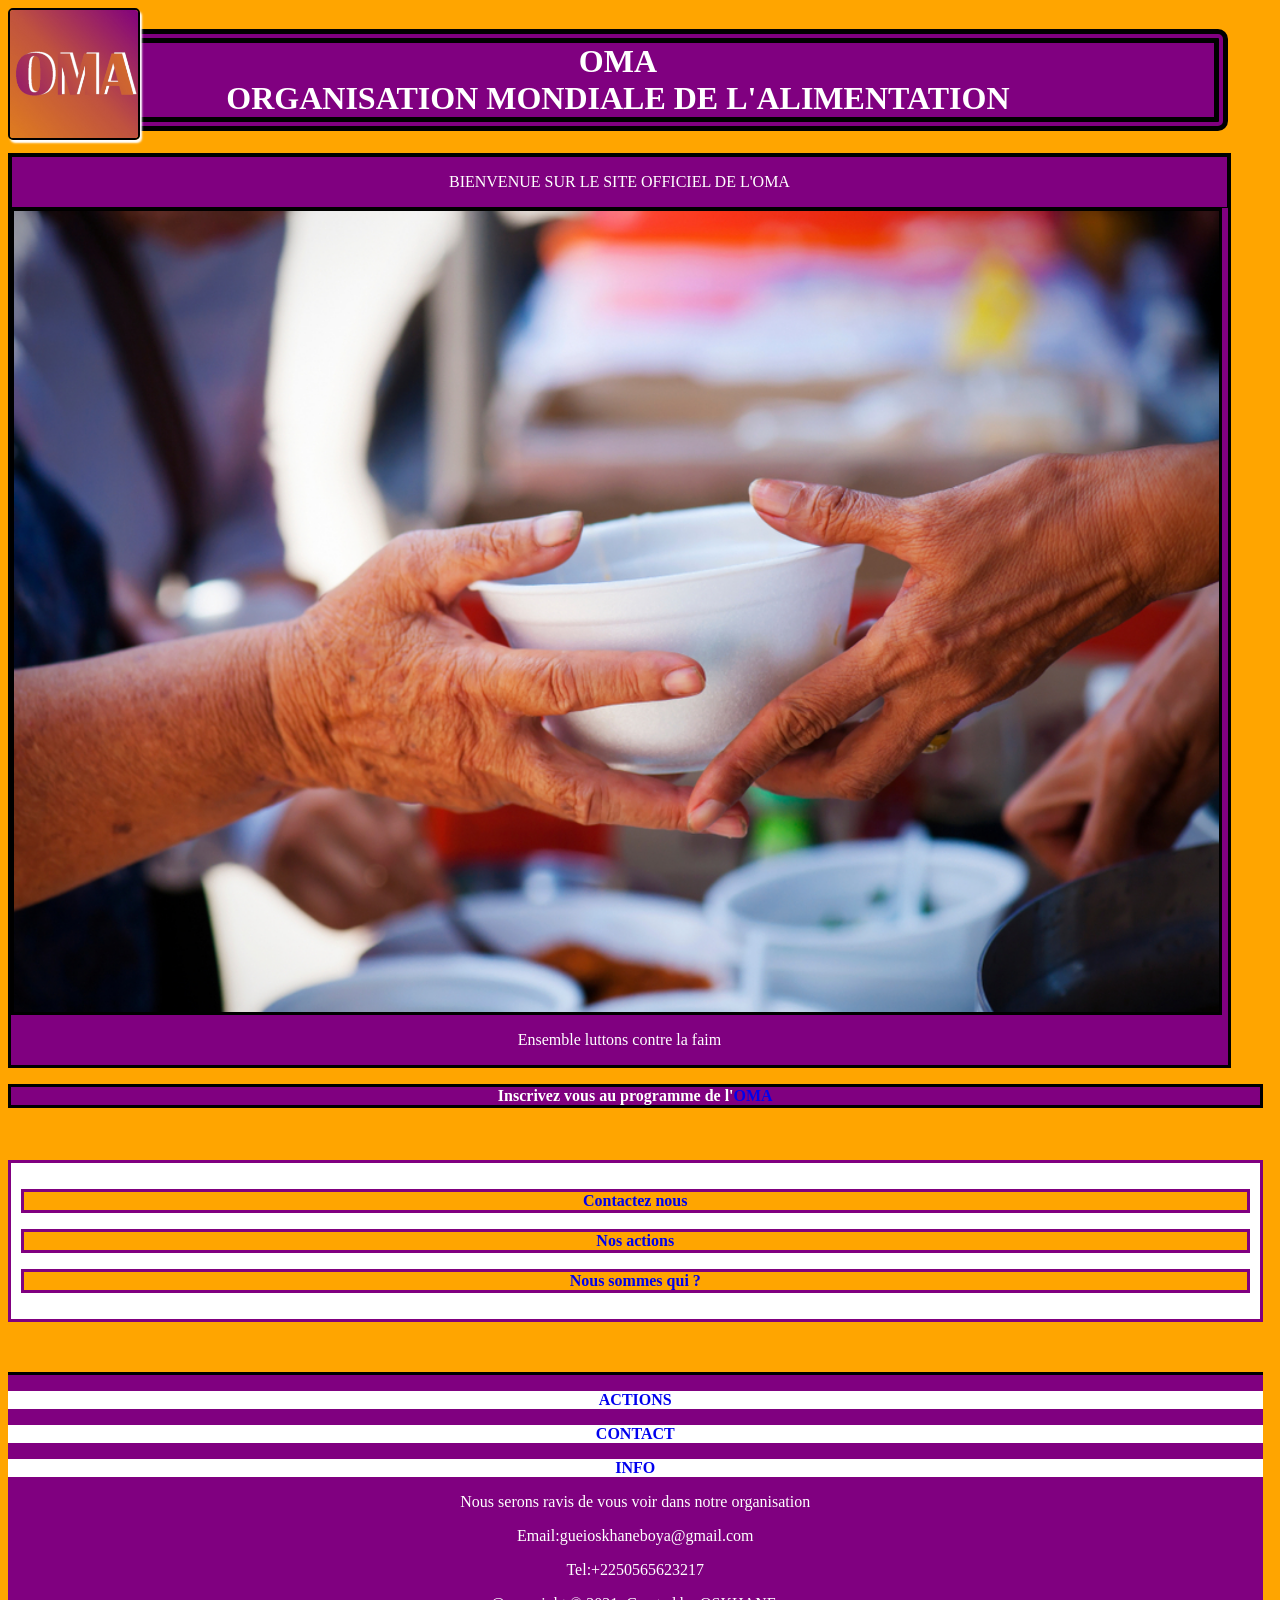
<file: index.html>
<! DOCTYPE html>
<html>
<head>
<title>ACCUEIL</title>
<meta charset="utf-8"/>
<link rel="stylesheet" href="css/accueil.css"/>
</head>
<body>
	<img id="log" src="medias/OMA.jpg" alt="Le logo de l'OMA" title="Bienvenue sur le site de l'OMA"/>
<h1>OMA</br>ORGANISATION MONDIALE DE L'ALIMENTATION</h1>
<div class="pic">
	<div id="ou"><p>BIENVENUE SUR LE SITE OFFICIEL DE L'OMA</p></div>
<img class="pres" src="medias/BOL.jpg" width="99%"/>
<p class="slogan">Ensemble luttons contre la faim</p>
</div>
<p class="inscription">Inscrivez vous au programme de l'<a href="contacts.html">OMA</p></a></p>
</br></br>
<div class="div1">
	<div class="mobi">
<a href="contacts.html"><p class="mobil">Contactez nous</p></a>
	</div>
	<div class="play">
<a href="actions.html"><p class="action">Nos actions</p></a>
	</div>
	<div class="who">
<a href="infos.html"><p class="qui">Nous sommes qui ?</p></a>
	</div>
</div>
</body>
<footer>
    <p class="actions"><a href="actions.html">ACTIONS</a></p>
	<p class="contacts"><a href="contacts.html">CONTACT</a></p>
	<p class="infos"><a href="infos.html">INFO</a></p>
	<p>Nous serons ravis de vous voir dans notre organisation</p>
	<p>Email:gueioskhaneboya@gmail.com</p>
	<p>Tel:+2250565623217</p>
    <p class="signe">@copyright © 2021. Created by OSKHANE.</p>
</footer>

</html>
</file>
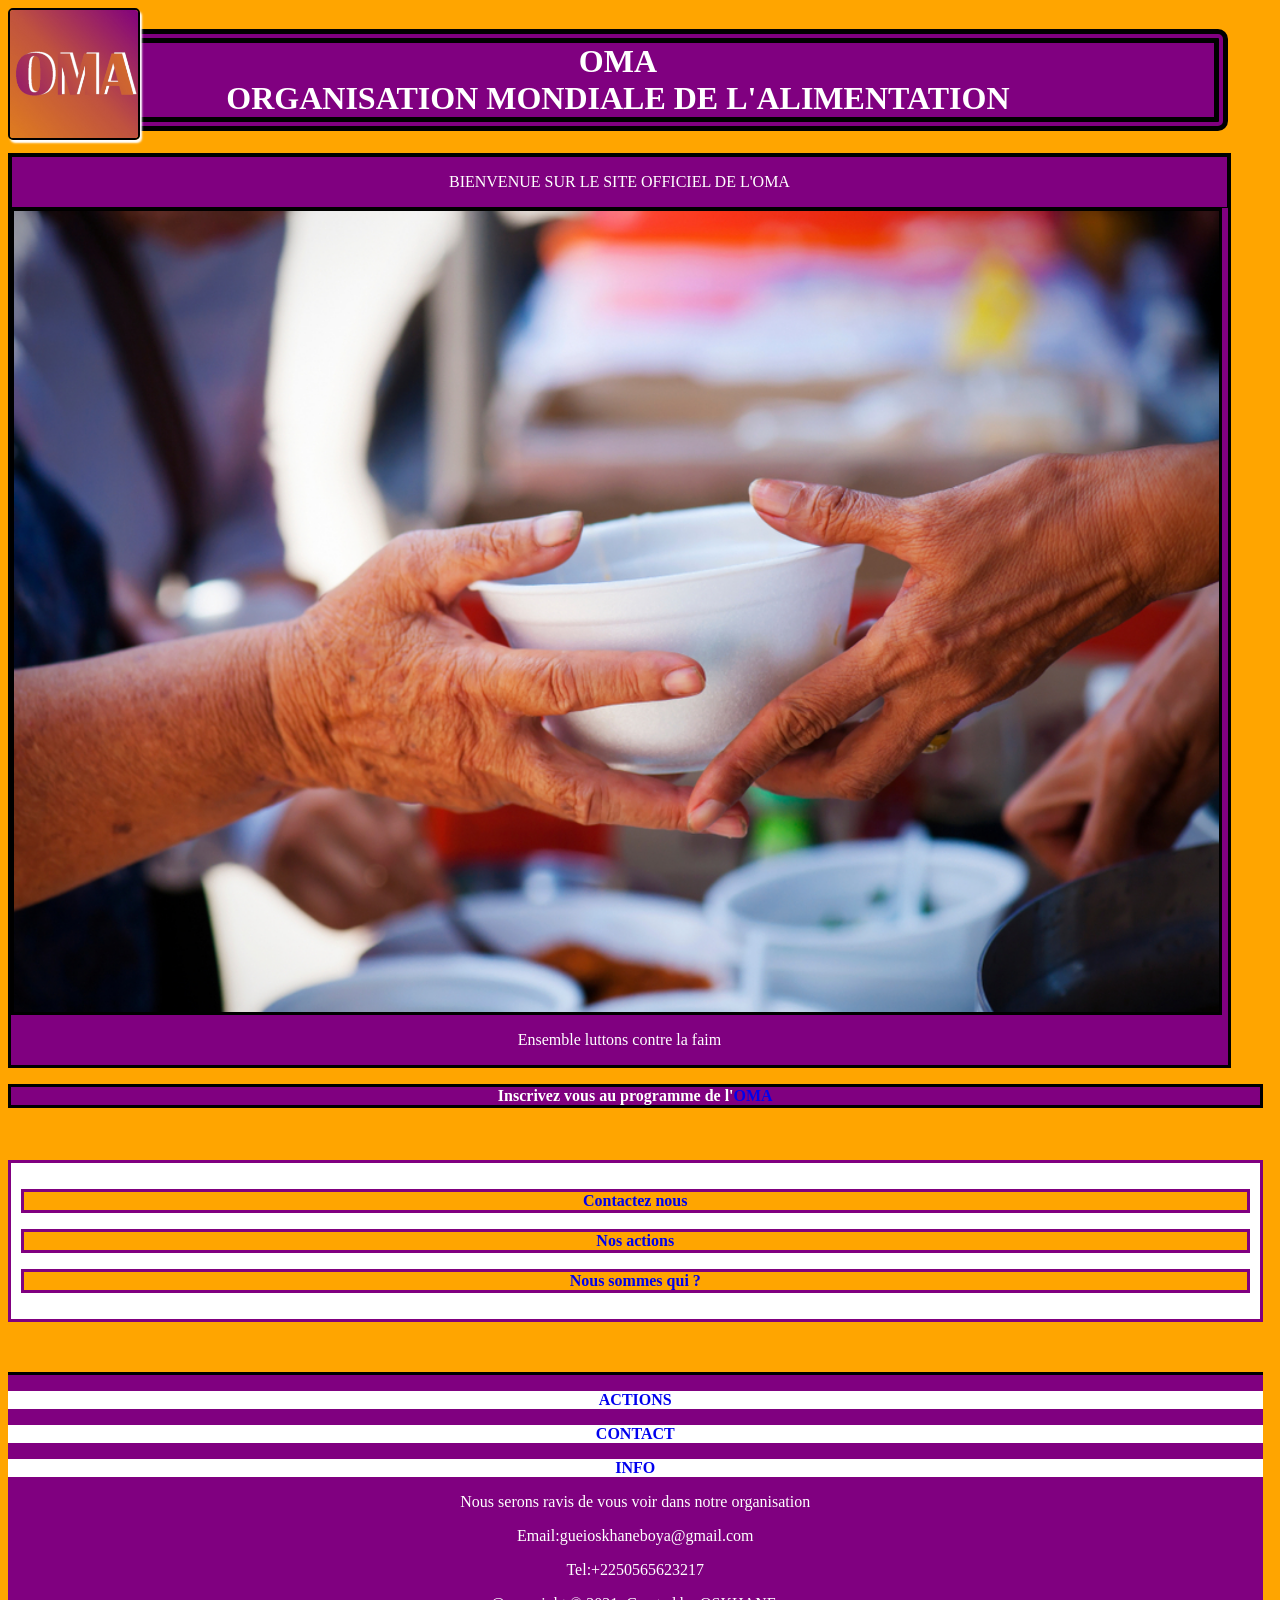
<file: accueil.html>
<! DOCTYPE html>
<html>
<head>
<title>ACCUEIL</title>
<meta charset="utf-8"/>
<link rel="stylesheet" href="css/accueil.css"/>
</head>
<body>
	<img id="log" src="medias/OMA.jpg" alt="Le logo de l'OMA" title="Bienvenue sur le site de l'OMA"/>
<h1>OMA</br>ORGANISATION MONDIALE DE L'ALIMENTATION</h1>
<div class="pic">
	<div id="ou"><p>BIENVENUE SUR LE SITE OFFICIEL DE L'OMA</p></div>
<img class="pres" src="medias/BOL.jpg" width="99%"/>
<p class="slogan">Ensemble luttons contre la faim</p>
</div>
<p class="inscription">Inscrivez vous au programme de l'<a href="contacts.html">OMA</p></a></p>
</br></br>
<div class="div1">
	<div class="mobi">
<a href="contacts.html"><p class="mobil">Contactez nous</p></a>
	</div>
	<div class="play">
<a href="actions.html"><p class="action">Nos actions</p></a>
	</div>
	<div class="who">
<a href="infos.html"><p class="qui">Nous sommes qui ?</p></a>
	</div>
</div>
</body>
<footer>
    <p class="actions"><a href="actions.html">ACTIONS</a></p>
	<p class="contacts"><a href="contacts.html">CONTACT</a></p>
	<p class="infos"><a href="infos.html">INFO</a></p>
	<p>Nous serons ravis de vous voir dans notre organisation</p>
	<p>Email:gueioskhaneboya@gmail.com</p>
	<p>Tel:+2250565623217</p>
    <p class="signe">@copyright © 2021. Created by OSKHANE.</p>
</footer>
</html>
</file>
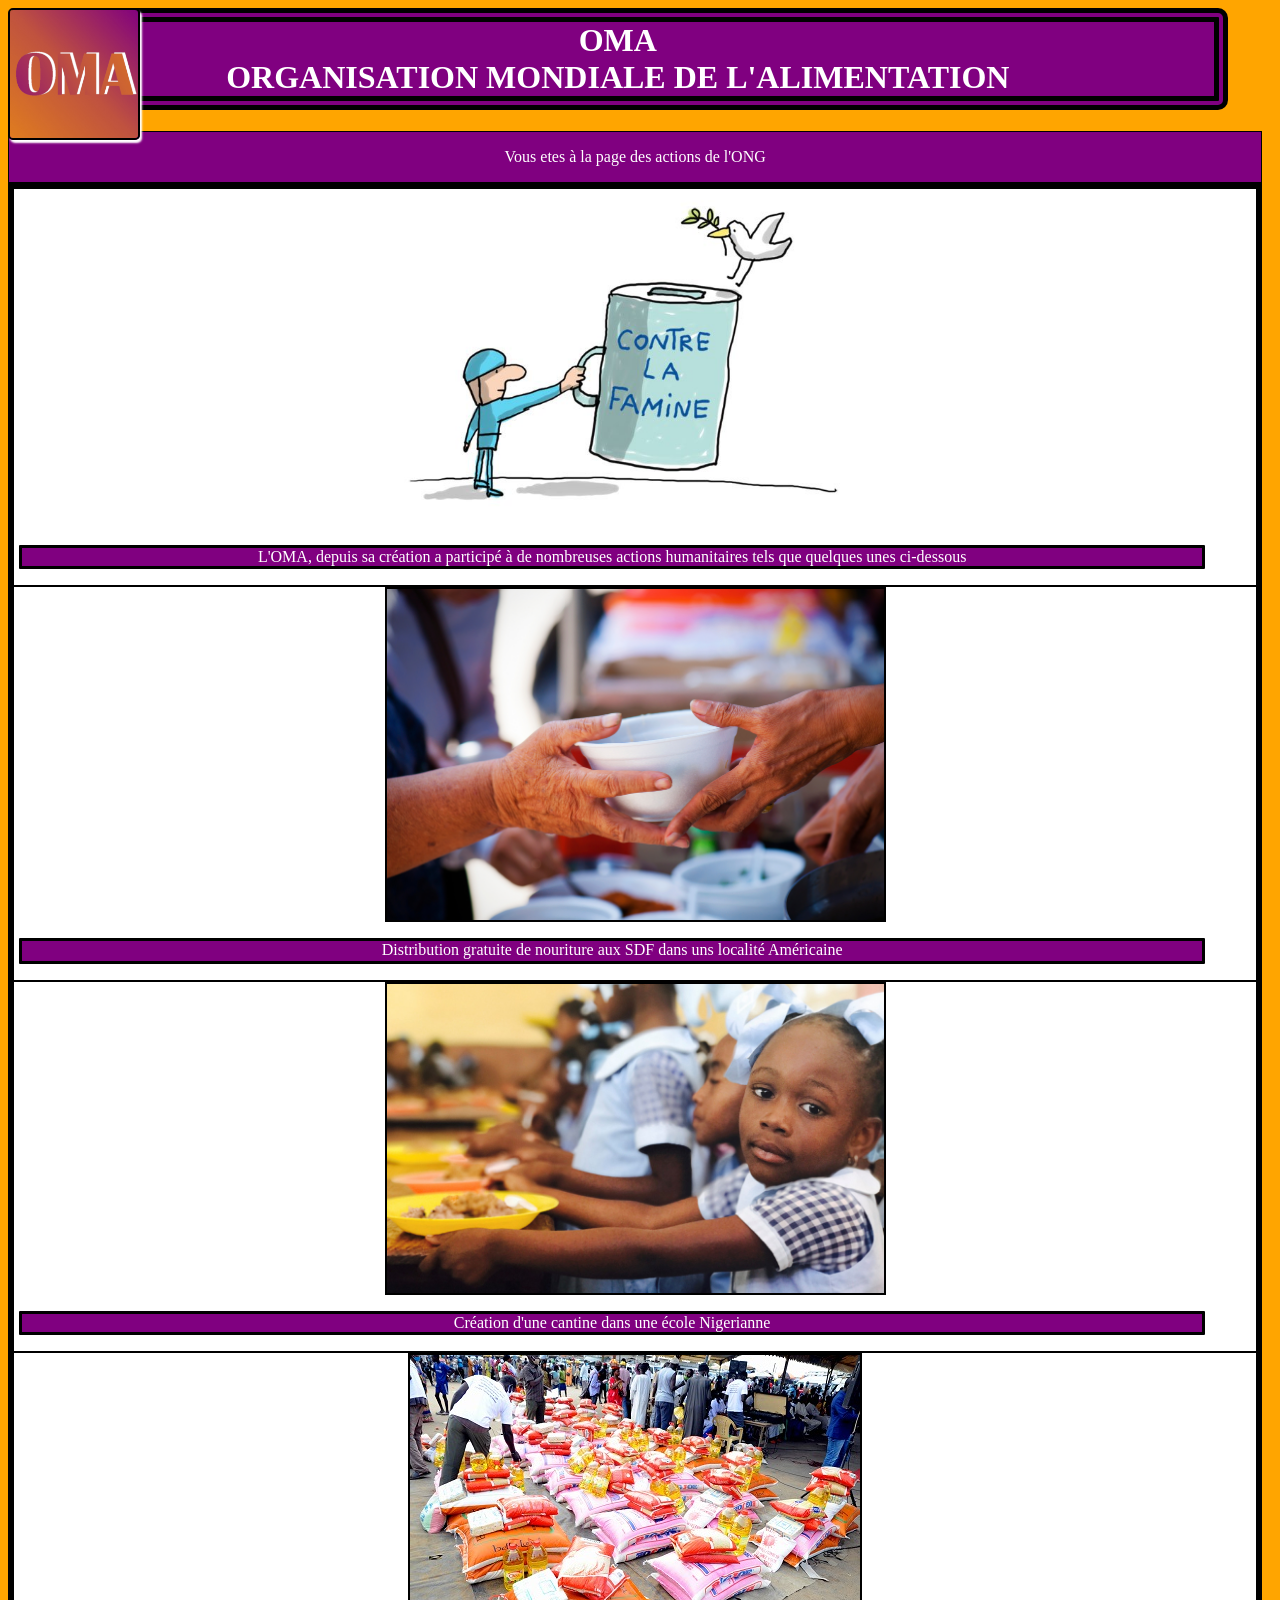
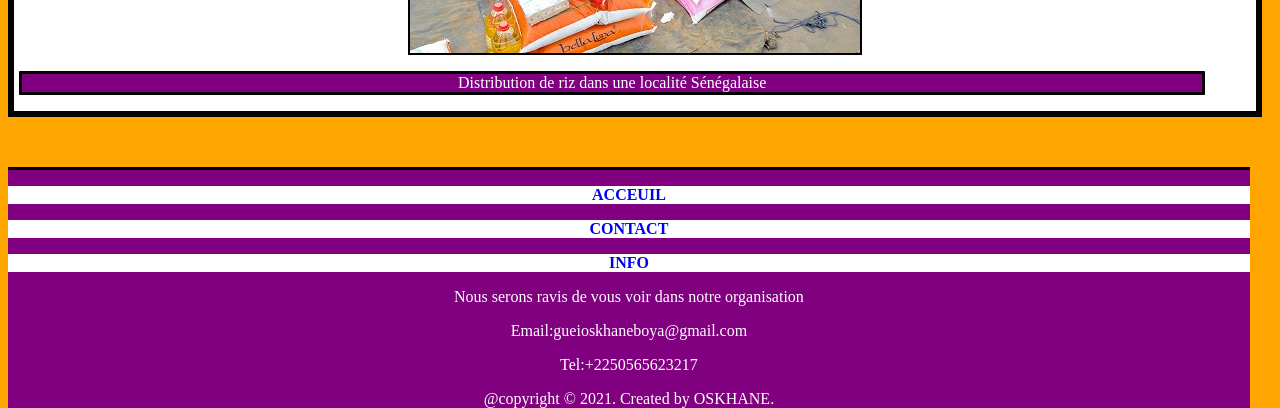
<file: actions.html>
<! DOCTYPE html>
<html>
<head>
<title>ACTIONS</title>
<meta charset="utf-8"/>
<link rel="stylesheet" href="css/actions.css"/>
</head>
<body>
	<a href="accueil.html"><img id="log" src="medias/OMA.jpg" alt="Le logo de l'OMA" title="Accueil"/></a>
<div class="image">
</div>
<h1>OMA</br>ORGANISATION MONDIALE DE L'ALIMENTATION</h1>
<div id="ou"><p>Vous etes à la page des actions de l'ONG</p></div>
<div id="media">
	<div id="famine">
		<img class="colombe" src="medias/famine.jpg" width="40%" alt="Contre la famine" title="L'OMA lutte contre la famine"/>
	<p class="parcour">L'OMA, depuis sa création a participé à de nombreuses actions humanitaires tels que quelques unes ci-dessous</p>
	</div>
<div id="prisca">
	<img class="pres" src="medias/BOL.jpg" width="40%"/>
	<p class="send">Distribution gratuite de nouriture aux SDF dans uns localité Américaine</p>
</div>
	<div id="cantine">
<img class="eleve" src="medias/eleves.jpg" width="40%"/>
<p class="pic">Création d'une cantine dans une école Nigerianne</p>
</div>
<div id="ari">
	<img class="rice" src="medias/Kids.jpg" alt="rice distribution" title="Distribution de riz dans une localité Sénégalaise"/>
<p class="riz">Distribution de riz dans une localité Sénégalaise</p>
</div>
</div>
</div>
</body>
<footer>
	<p class="accueil"><a href="accueil.html">ACCEUIL</a></p>
	<p class="cont"><a href="contacts.html">CONTACT</a></p>
	<p class="infos"><a href="infos.html">INFO</a></p>
	<p>Nous serons ravis de vous voir dans notre organisation</p>
	<p>Email:gueioskhaneboya@gmail.com</p>
	<p>Tel:+2250565623217</p>
    <p class="signe">@copyright © 2021. Created by OSKHANE.</p>
</footer>
</html>
</file>
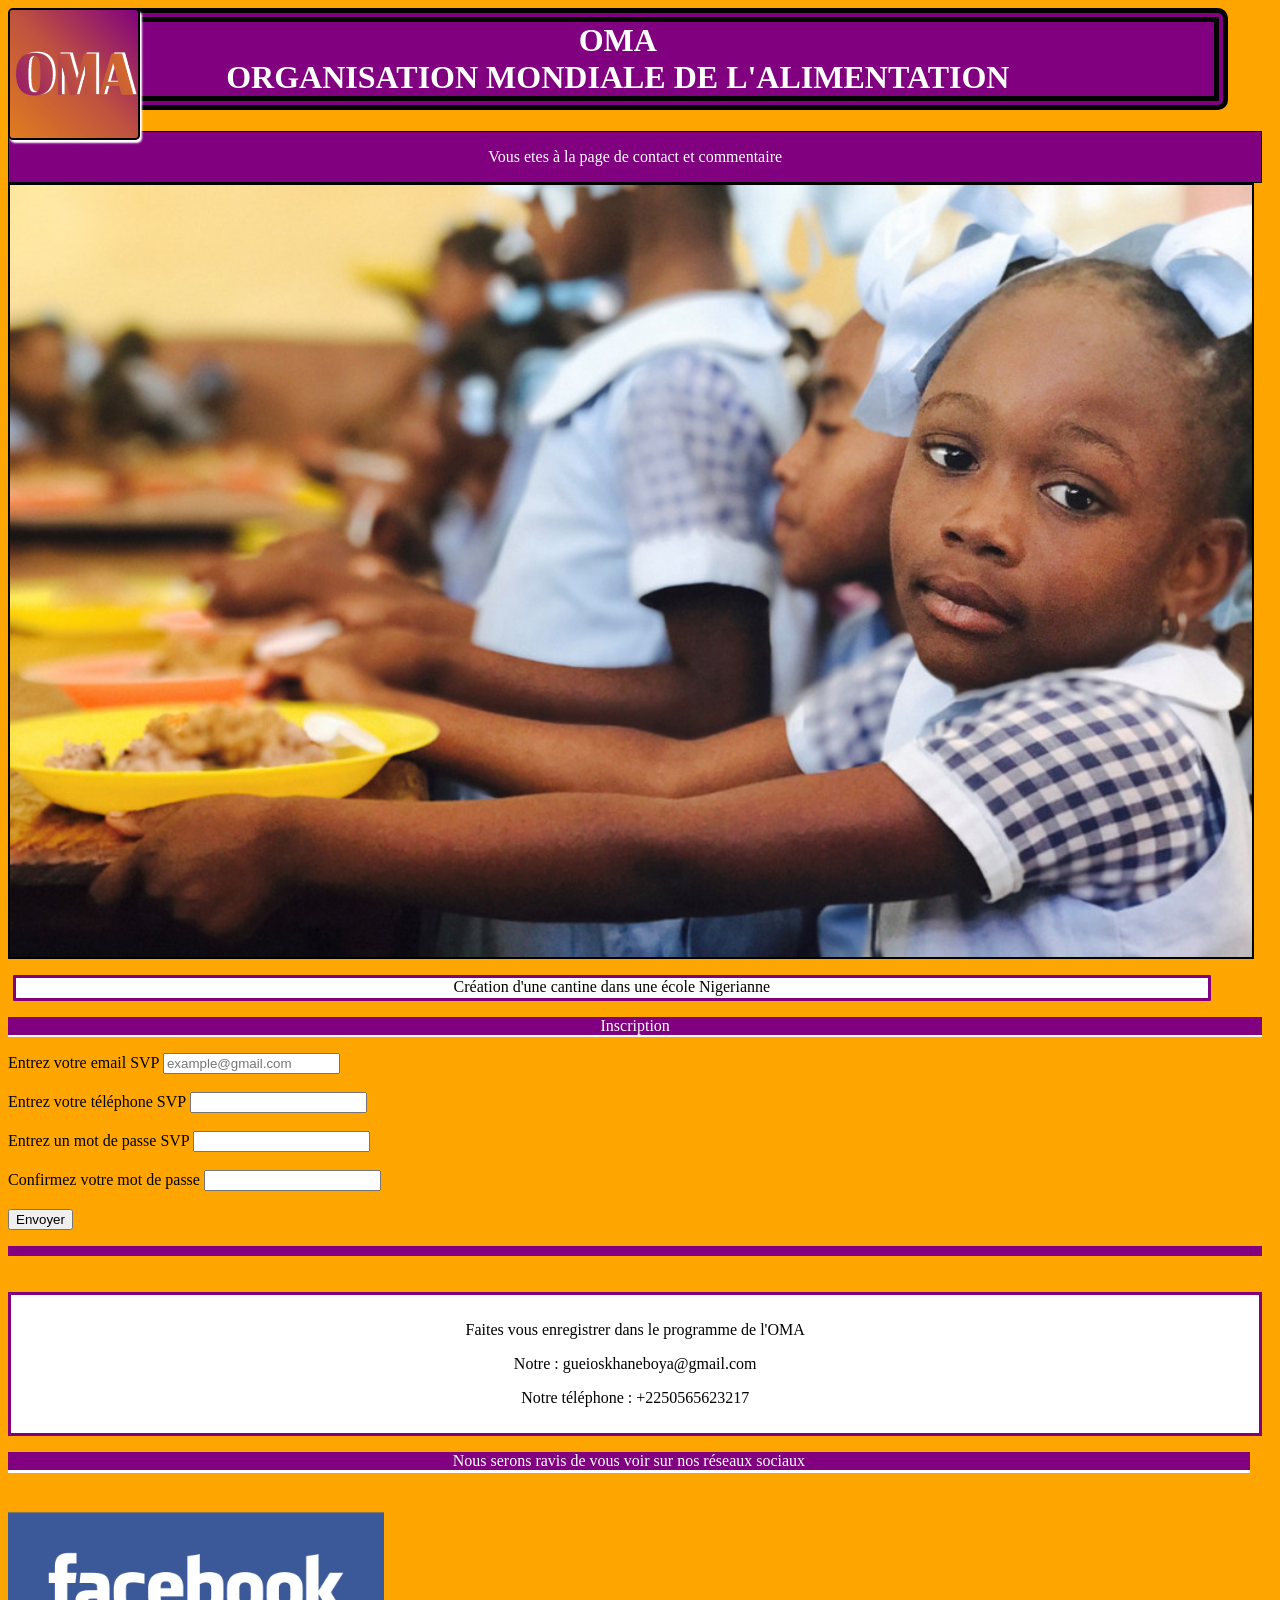
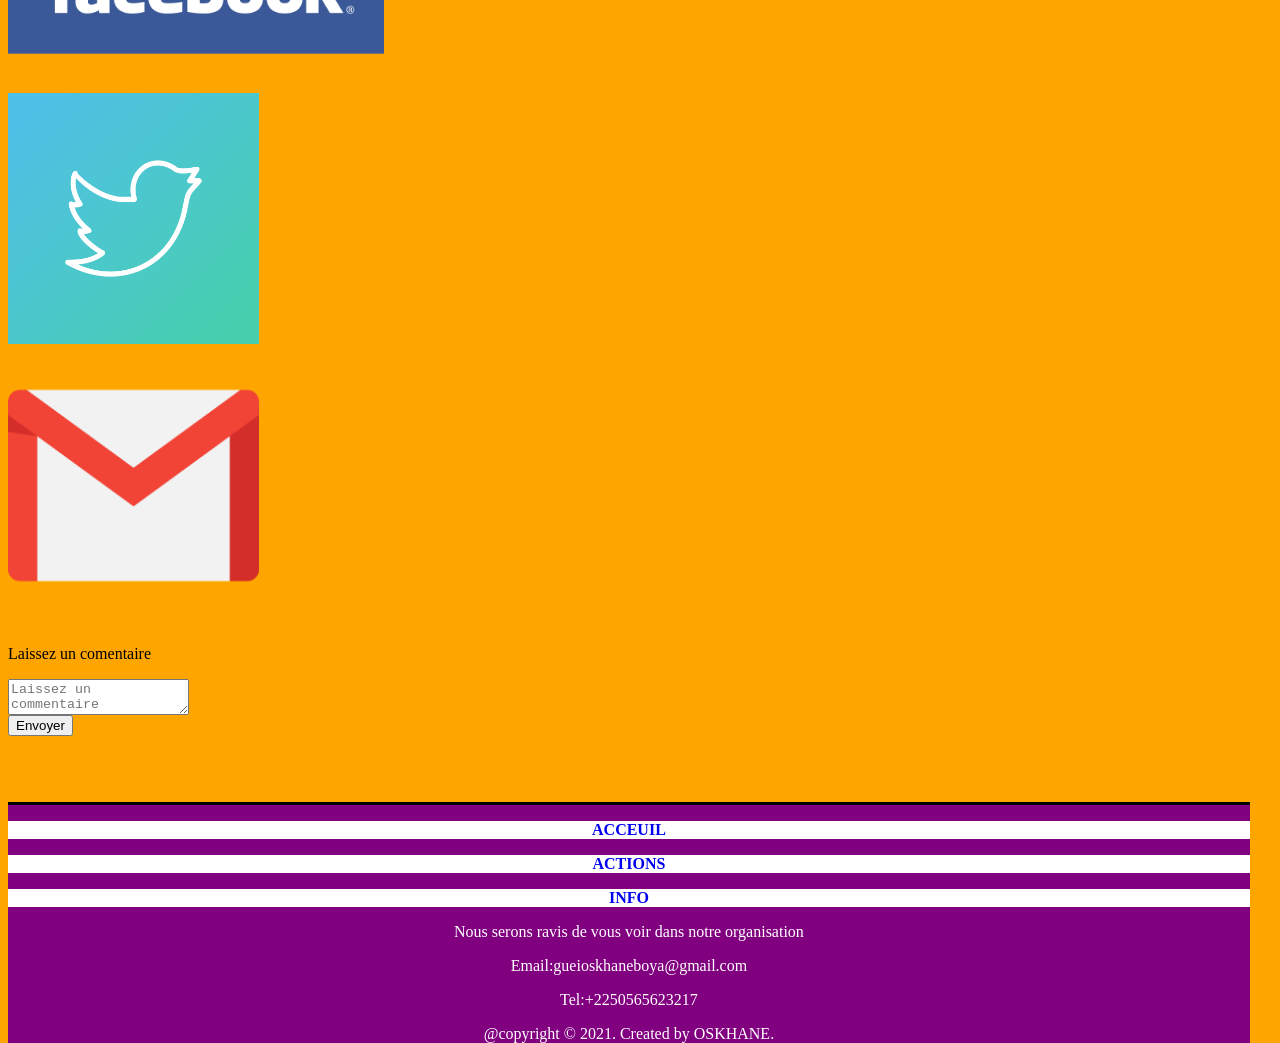
<file: contacts.html>
<! DOCTYPE html>
<html>
<head>
<title>CONTACT</title>
<meta charset="utf-8"/>
<link rel="stylesheet" href="css/contacts.css"/>
</head>
<body>
	<a href="accueil.html"><img id="log" src="medias/OMA.jpg" alt="Le logo de l'OMA" title="Accueil"/></a>
<h1>OMA</br>ORGANISATION MONDIALE DE L'ALIMENTATION</h1>
<div id="ou"><p>Vous etes à la page de contact et commentaire</p></div>
<img src="medias/eleves.jpg" width=99%; border-color="black" border="2px"/>
<p class="pic">Création d'une cantine dans une école Nigerianne</p>
<div class="suscribe">
<p class="inscription">Inscription</p>
<p>
<label for="email">
Entrez votre email SVP
</label>
<input type="email" name="email" id="save" required="required" placeholder="example@gmail.com"/></br></br>
<label for="telephone">
Entrez votre téléphone SVP
</label>
<input type="text" name="tel" id="save" required="required"/></br></br>
<label for="pass">
Entrez un mot de passe SVP
</label>
<input type="password" name="pass" id="save" required="required"/></br></br>
<label for="pass">
Confirmez votre mot de passe
</label>
<input type="password" name="pass" id="save" required="required"/></br></br>
<input type="submit" value="Envoyer" id="save"/>
</p>
</div>
</br></br>
<div class="div1">
<p>Faites vous enregistrer dans le programme de l'OMA</p>
<p>Notre : gueioskhaneboya@gmail.com</p>
<p>Notre téléphone : +2250565623217</p>
</div>
<div class="contact_nous">
<p class="social">Nous serons ravis de vous voir sur nos réseaux sociaux</p>
<a href="https://web.facebook.com/OskhaneLeBoya" target="_blank"><img src="medias/facebook.png" alt="Logo de Facebook" title="Notre page Facebook" width="30%" /></a>
<p></p>
<a href="https://www.twitter.com" target="_blank"><img src="medias/twitter1.png" alt="logo de Twitter" title="Notre Twitter" width="20%" /></a>
<p></p>
<a href="mailto:gueioskhaneboya@gmail.com" target="_blank"><img src="medias/gmail.png" alt="logo de Gmail" title="Notre email" width="20%"/></a>
</br></br>

</div>
<p>Laissez un comentaire</p>
<label for="commentaire">
<textarea name="commentaire" width="30%" height="30%" placeholder="Laissez un commentaire"></textarea></br>
<input type="submit" value="Envoyer" id="commentaire"/>
</label>
</p>
</body>
<footer>
	<p class="accueil"><a href="accueil.html">ACCEUIL</a></p>
    <p class="actions"><a href="actions.html">ACTIONS</a></p>
	<p class="infos"><a href="infos.html">INFO</a></p>
	<p>Nous serons ravis de vous voir dans notre organisation</p>
	<p>Email:gueioskhaneboya@gmail.com</p>
	<p>Tel:+2250565623217</p>
    <p class="signe">@copyright © 2021. Created by OSKHANE.</p>
</footer>
</html>
</file>
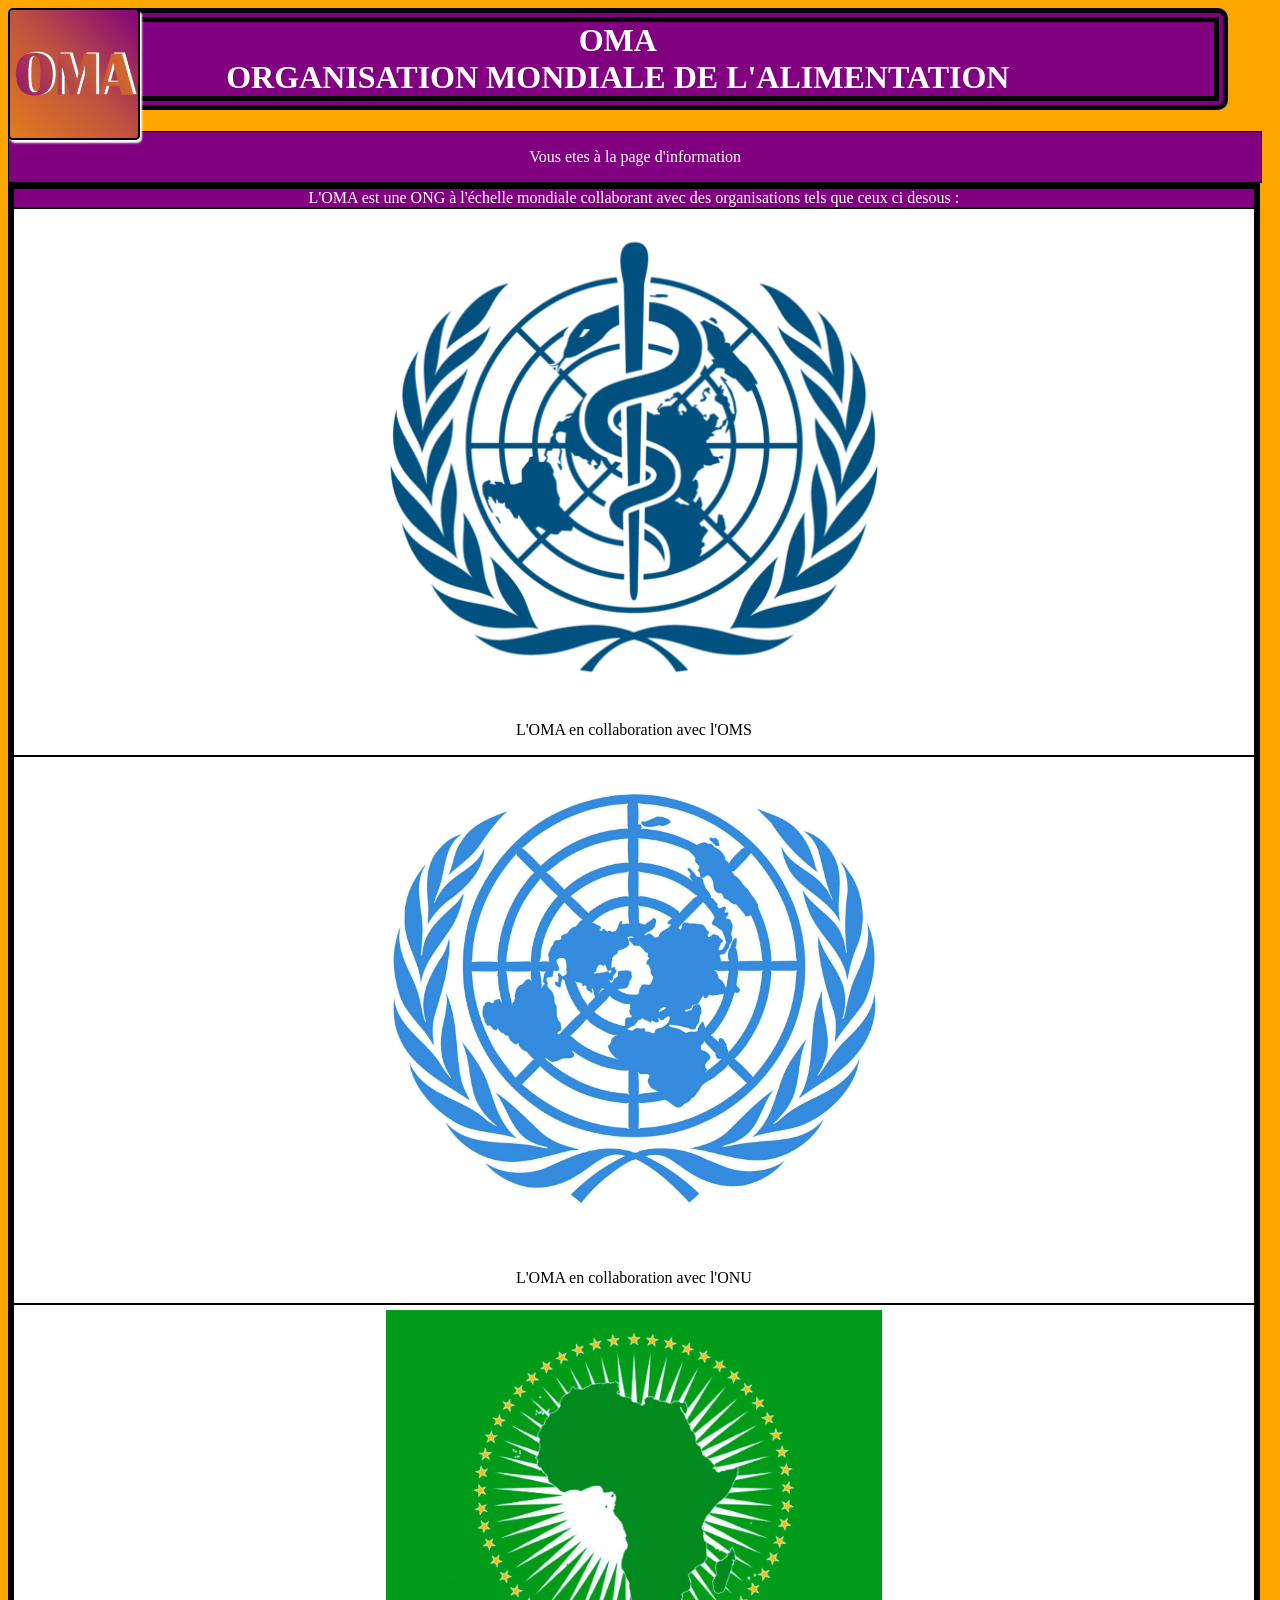
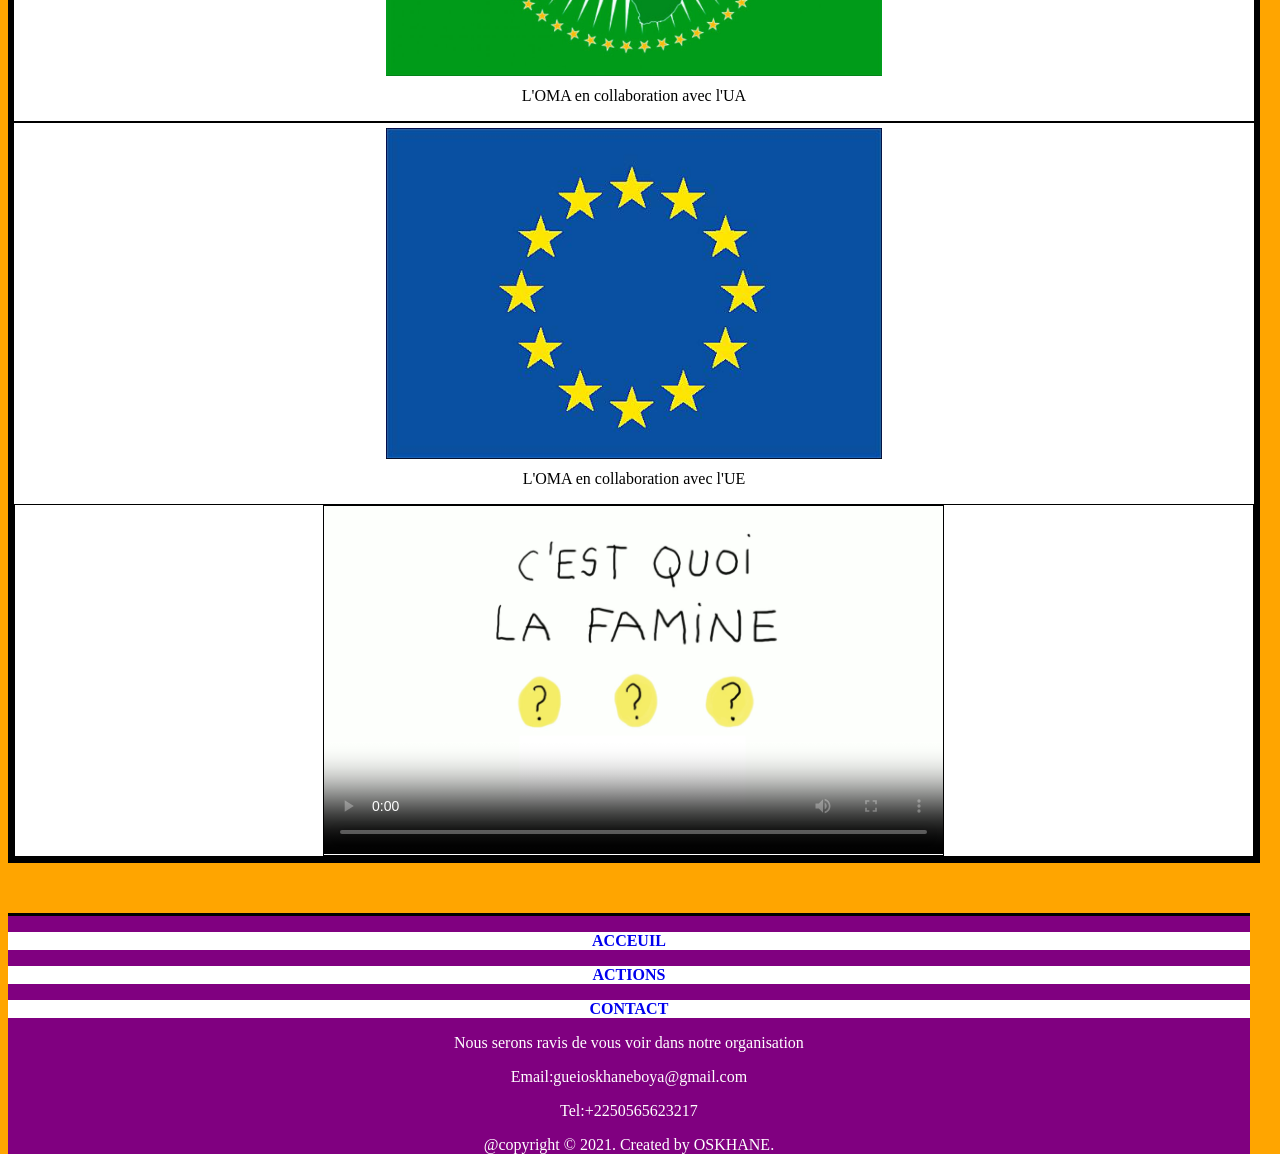
<file: infos.html>
<! DOCTYPE html>
<html>
<head>
<title>INFO</title>
<meta charset="utf-8"/>
<link rel="stylesheet" href="css/infos.css"/>
</head>
<body>
    <div class="first">
    <a href="accueil.html"><img id="log" src="medias/OMA.jpg" alt="Le logo de l'OMA" title="Accueil"/></a>
    </div>
    <h1>OMA</br>ORGANISATION MONDIALE DE L'ALIMENTATION</h1>
<div id="ou"><p>Vous etes à la page d'information</p></div>
    <div class="media">
    <div class="orga">L'OMA est une ONG à l'échelle mondiale collaborant avec des organisations tels que ceux ci desous :</div>
    <div id="oms">
<img class="who" src="medias/WHO.png" alt="Logo de l'OMS" width="50%" title="L'accord avec l'OMS"/></br>
<p>L'OMA en collaboration avec l'OMS</p>
</div>
<div id="uno">
<img class="onu" src="medias/ONU.jpg" alt="Logo de l'ONU" width="50%" title="L'accord avec l'ONU"/></br>
<p>L'OMA en collaboration avec l'ONU</p>
</div>
<div id="au">
<img class="ua" src="medias/UA.jpg" alt="Logo de l'UA" width="50%" title="L'accord avec l'UA"/></br>
<p>L'OMA en collaboration avec l'UA</p>
</div>
<div id="eu">
<img class="ue" src="medias/UE.jpg" alt="Logo de l'UE" width="50%" title="L'accord avec l'UE"/></br>
<p>L'OMA en collaboration avec l'UE</p>
<div id="mp">
<video class="vid" src="medias/Famine.mp4" width="50%" controls poster="medias/la_famine.png" alt="La famine c'est quoi ?" title="Qu'est-ce que la famine ?"/>
</div>
</div>
</div>
</body>
<footer>
    <p class="accueil"><a href="accueil.html">ACCEUIL</a></p>
    <p class="actions"><a href="actions.html">ACTIONS</a></p>
    <p class="contacts"><a href="contacts.html">CONTACT</a></p>
    <p>Nous serons ravis de vous voir dans notre organisation</p>
	<p>Email:gueioskhaneboya@gmail.com</p>
	<p>Tel:+2250565623217</p>
    <p class="signe">@copyright © 2021. Created by OSKHANE.</p>
</footer>
</html>
</file>
<file: css/accueil.css>
html{
	width:99%;
}
a{
	text-decoration:none;
	font-weight: bold;
}

body{
	width:99%;
	background-color:orange;
	font-family:Georgia, 'Times New Roman', Times, serif;
	color:black;
}

#log{
	position:fixed;
	display:block;
	z-index:9999;
	float: left;
	clear:both;
	width:10%;
	border: black 2px solid;
	box-shadow: 2px 3px 2px white;
	border-radius: 5px;
}

h1{
	display:inline-block;
	z-index: 1;
	font-weight: bold;
	text-align:center;
	color:white;
	width:95%;
	height:auto;
	border-color:black;
	border-width:14px;
	border-style:double;
	background-color:purple;
	position: relative;
	border-radius: 10px;
}

#ou{
	width:auto;
	color: white;
	border-color: black;
	border-style:solid;
	border-width: 1px;
	background-color: purple;
	text-align:center;
	display:block;
	justify-content: center;
}

.pres{
	object-position: center;
	border-style:solid;
}

.slogan{
	color:white;
	text-align:center;
}

.pic{
	border-color: black;
	border-style: solid;
	background-color: purple;
	width:97%;
}

.div1{
	display: static;
	text-align:center;
	padding:10px;
	color:black;
	background-color:white;
	width:auto;
	height:auto;
	border-style:solid;
	border-color:purple;
}

.mobil{
	position:relative;
	background-color:orange;
	border-color:purple;
	border-style:solid;
}

.action{
	background-color:orange;
	border-color:purple;
	border-style:solid;
}

.qui{
	background-color:orange;
	border-color:purple;
	border-style:solid;
}

.inscription{
	font-weight: bold;
	text-decoration: none;
	color:white;
	text-align:center;
	width:auto;
	height:auto;
	border-style:solid;
	border-color:black;
	background-color:purple;	
}

.infos{
	width: auto;
	height: auto;
	background-color:white;
}

.contacts{
	width:auto;
	height:auto;
	background-color:white;
}

.actions{
	width:auto;
	height:auto;
	background-color:white;
}

footer{
	border-top-style:solid;
	border-top-color:black;
	text-align: center;
	color:white;
	width:100%;
	height:max-content;
	position: relative;
	top: 50px;
	background-color:purple;
}
</file>
<file: css/actions.css>
body{
	width:98%;
	background-color:orange;
	font-family:Georgia, 'Times New Roman', Times, serif;
	
}

a{
	text-decoration:none;
	font-weight: bold;
}

#log{
	position:fixed;
	display:block;
	z-index:9999;
	float: left;
	clear:both;
	width:10%;
	border: black 2px solid;
	box-shadow: 2px 3px 2px white;
	border-radius: 5px;
}

h1{
	font-weight: bold;
	text-align:center;
	color:white;
	width:95%;
	height:auto;
	border-color:black;
	border-width:14px;
	border-style:double;
	background-color:purple;
	position: relative;
	border-radius: 10px;
}

#ou{
	color: white;
	border-color: black;
	border-style:solid;
	border-width: 1px;
	background-color: purple;
	text-align:center;
	display:block;
	justify-content: center;
}

#famine{
	position: relative;
	text-align:center;
	display:block;
	justify-content: center;
	border-color: black;
	border-style:solid;
	border-width: 1px;
}

.parcour{
	color: white;
	text-align:center;
	background-color:purple;
	width:95%;
	height:auto;
	border-style:solid;
	border-color:black;
	margin-left:5px;
	border-radius:1px;
}

.pres{
	border-color:black;
	border-width:2px;
	border-style:solid;
}

.pic{
	color: white;
	text-align:center;
	background-color:purple;
	width:95%;
	height:auto;
	border-style:solid;
	border-color:black;
	margin-left:5px;
	border-radius:1px;
}

#prisca{
	position: relative;
	text-align:center;
	display:block;
	justify-content: center;
	border-color: black;
	border-style:solid;
	border-width: 1px;
}

.eleve{
	border-style:solid;
	border-color:black;
	border-width:2px;
}

#cantine{
	text-align:center;
	display:block;
	justify-content: center;
	border-color: black;
	border-style:solid;
	border-width: 1px;
}

.send{
	color: white;
	text-align:center;
	background-color:purple;
	width:95%;
	height:20px;
	border-style:solid;
	border-color:black;
	margin-left:5px;
	border-radius:1px;
}

#ari{
	position: relative;
	text-align:center;
	display:block;
	justify-content: center;
	border-color: black;
	border-style:solid;
	border-width: 1px;
}

.rice{
	border-color:black;
	border-width:2px;
	border-style:solid;
}

.riz{
	color: white;
	text-align:center;
	background-color:purple;
	width:95%;
	height:auto;
	border-style:solid;
	border-color:black;
	margin-left:5px;
	border-radius:1px;
}

#media{
	border-color: black;
	border-style: solid;
	border-width: 5px;
	background-color: white;
}

.infos{
	width: auto;
	height: auto;
	background-color:white;
}

.cont{
	width:auto;
	height:auto;
	background-color:white;
}

.accueil{
	width:auto;
	height:auto;
	background-color:white;
}

footer{
	border-top-style:solid;
	border-top-color:black;
	text-align: center;
	color:white;
	width:99%;
	height:max-content;
	position: relative;
	top: 50px;
	background-color:purple;
}
</file>
<file: css/contacts.css>
body{
	width:98%;
	background-color:orange;
	font-family:Georgia, 'Times New Roman', Times, serif;
}

a{
	text-decoration:none;
	font-weight: bold;
}

#log{
	position:fixed;
	display:block;
	z-index:9999;
	float: left;
	clear:both;
	width:10%;
	border: black 2px solid;
	box-shadow: 2px 3px 2px white;
	border-radius: 5px;
}

h1{
	position:auto;
	font-weight: bold;
	text-align:center;
	color:white;
	width:95%;
	height:auto;
	border-color:black;
	border-width:14px;
	border-style:double;
	background-color:purple;
	position: relative;
	border-radius: 10px;
}

#ou{
	color: white;
	border-color: black;
	border-style:solid;
	border-width: 1px;
	background-color: purple;
	text-align:center;
	display:block;
	justify-content: center;
}

.pic{
	text-align:center;
	background-color:white;
	width:95%;
	height:20px;
	border-style:solid;
	border-color:purple;
	margin-left:5px;
	border-radius:1px;
}

.inscription{
	color:white;
	text-align:center;
	background-color:purple;
	width:auto;
	height:auto;
	border-bottom-color:white;
	border-bottom-style:solid;
	border-width:2px;
}

.div1{
	text-align:center;
	padding:10px;
	color:black;
	background-color:white;
	width:auto;
	height:auto;
	border-style:solid;
	border-color:purple;
}

.social{
	margin:none;
	text-align:center;
	color:white;
	width:99%;
	height:auto;
	background:purple;
	border-bottom-style:solid;
	border-color:white;
	
}
.suscribe{
	width:auto;
	height:auto;
	border-bottom-color:purple;
	border-bottom-style:solid;
	border-bottom-width:10px;
}

.infos{
	width: auto;
	height: auto;
	background-color:white;
}

.contacts{
	width:auto;
	height:auto;
	background-color:white;
}

.actions{
	width:auto;
	height:auto;
	background-color:white;
}

.accueil{
	width:auto;
	height:auto;
	background-color:white;
}

footer{
	border-top-style:solid;
	border-top-color:black;
	text-align: center;
	color:white;
	width:99%;
	height:max-content;
	position: relative;
	top: 50px;
	background-color:purple;
}
</file>
<file: css/infos.css>
body{
	width:98%;
	height: auto;
	background-color:orange;
	font-family:Georgia, 'Times New Roman', Times, serif;
}

a{
	text-decoration:none;
	font-weight: bold;
}

#log{
	position:fixed;
	display:block;
	z-index:9999;
	float: left;
	clear:both;
	width:10%;
	border: black 2px solid;
	box-shadow: 2px 3px 2px white;
	border-radius: 5px;
}

.first{
	display: contents;
	width: auto;
	height:50px;
}

h1{
	font-weight: bold;
	text-align:center;
	color:white;
	width:95%;
	height:auto;
	border-color:black;
	border-width:14px;
	border-style:double;
	background-color:purple;
	position: relative;
	border-radius: 10px;
}

#ou{
	color: white;
	border-color: black;
	border-style:solid;
	border-width: 1px;
	background-color: purple;
	text-align:center;
	display:block;
	justify-content: center;
}

.media{
	width: 99%;
	background-color: white;
	height: max-content;
	border:black solid 5px;
}

.orga{
	color: white;
	border-color: black;
	border-style:solid;
	border-width: 1px;
	background-color: purple;
	text-align:center;
	display:block;
	justify-content: center;
}

#oms{
	text-align:center;
	display:block;
	justify-content: center;
	border-color: black;
	border-style:solid;
	border-width: 1px;
}

.who{
	width:40%;
}

#uno{
	text-align:center;
	display:block;
	justify-content: center;
	border-color: black;
	border-style:solid;
	border-width: 1px;
}

.onu{
	width:40%;
}

#au{
	text-align:center;
	display:block;
	justify-content: center;
	border-color: black;
	border-style:solid;
	border-width: 1px;
}

.ua{
	width:40%;
	position: relative;
	top:5px;
}

#eu{
	text-align:center;
	display:block;
	justify-content: center;
	border-color: black;
	border-style:solid;
	border-width: 1px;
}

.ue{
	width:40%;
	position: relative;
	top:5px;
}

#mp{
	text-align:center;
	display:block;
	justify-content: center;
	border-color: black;
	border-style:solid;
	border-width: 1px;
}

.vid{
	text-align:center;
	justify-content: center;
	border-color: black;
	border-style:solid;
	border-width: 1px;
}

.infos{
	width: auto;
	height: auto;
	background-color:white;
}

.contacts{
	width:auto;
	height:auto;
	background-color:white;
}

.actions{
	width:auto;
	height:auto;
	background-color:white;
}

.accueil{
	width:auto;
	height:auto;
	background-color:white;
}

footer{
	border-top-style:solid;
	border-top-color:black;
	text-align: center;
	color:white;
	width:99%;
	height:max-content;
	position: relative;
	top: 50px;
	background-color:purple;
}
</file>
